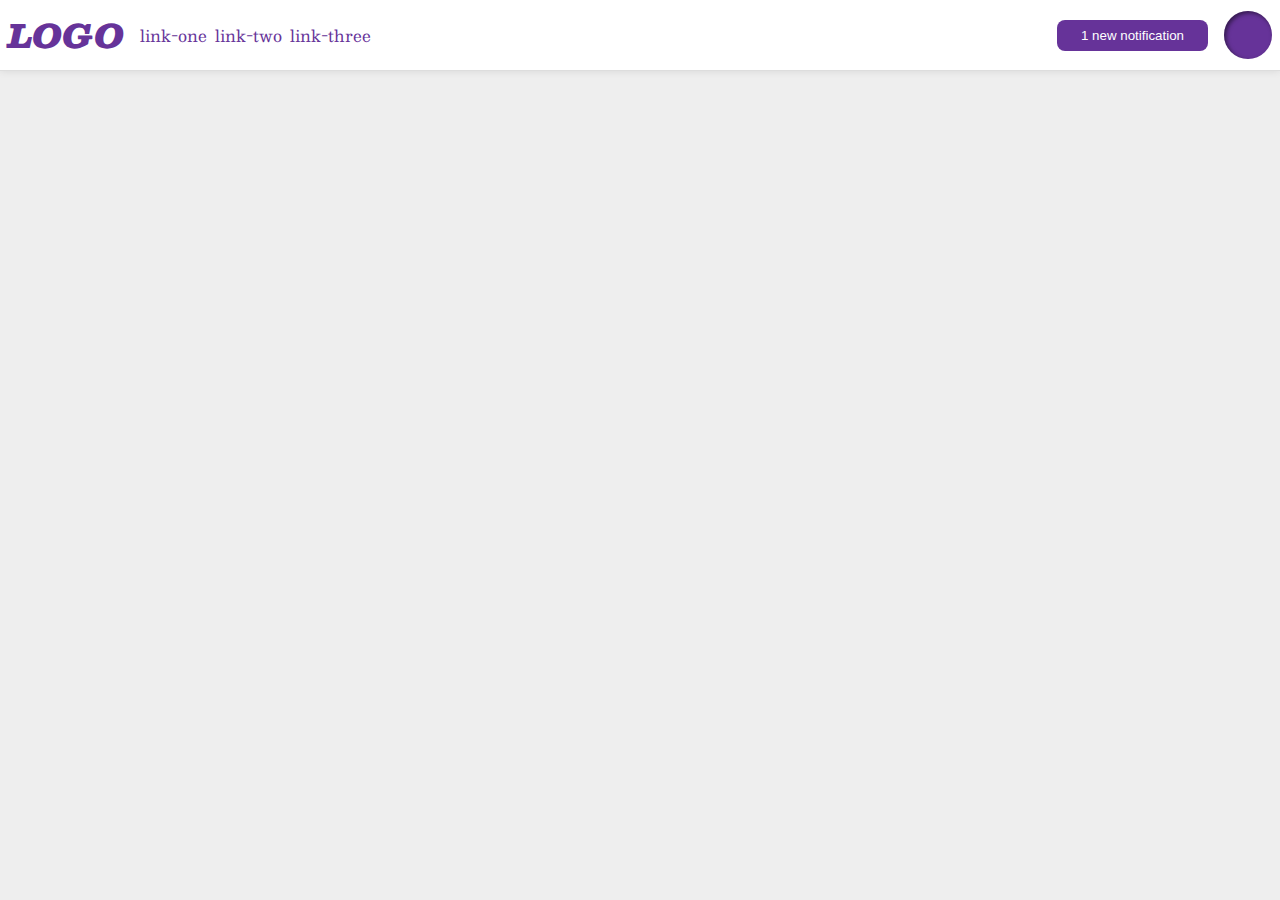
<file: foundations/flex/03-flex-header-2/index.html>
<!DOCTYPE html>
<html lang="en">
  <head>
    <meta charset="UTF-8">
    <meta http-equiv="X-UA-Compatible" content="IE=edge">
    <meta name="viewport" content="width=device-width, initial-scale=1.0">
    <title>Flex Header 2</title>
    <link rel="stylesheet" href="style.css">
  </head>
  <body>
    <div class="header">
      <div class="left">
      <div class="logo">
        LOGO
      </div>
      <ul class="links">
        <li><a href="https://google.com">link-one</a></li>
        <li><a href="https://google.com">link-two</a></li>
        <li><a href="https://google.com">link-three</a></li>
      </ul>
      </div>
      <div class="right">
      <button class="notifications">
        1 new notification
      </button>
      <div class="profile-image"></div>
      </div>
    </div>
  </body>
</html>
</file>
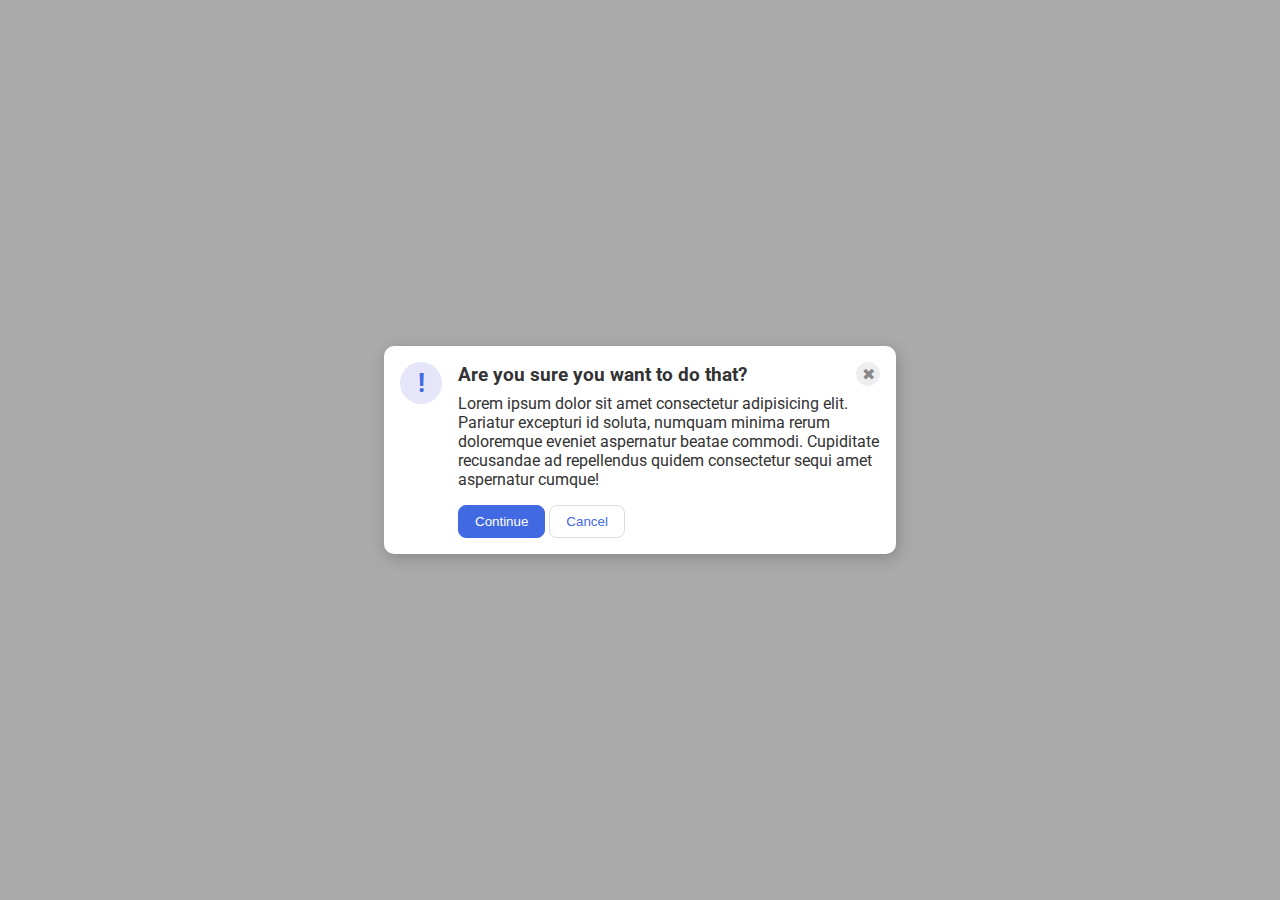
<file: foundations/flex/05-flex-modal/index.html>
<!DOCTYPE html>
<html lang="en">
  <head>
    <meta charset="UTF-8">
    <meta http-equiv="X-UA-Compatible" content="IE=edge">
    <meta name="viewport" content="width=device-width, initial-scale=1.0">
    <link rel="stylesheet" href="style.css">
    <title>Modal</title>
  </head>
  <body>
    <div class="modal">
      <div class="icon">!</div>
      <div class="container">
      <div class="header">Are you sure you want to do that?
      <button class="close-button">✖</button>
      </div>
    
      <div class="text">Lorem ipsum dolor sit amet consectetur adipisicing elit. Pariatur excepturi id soluta, numquam minima rerum doloremque eveniet aspernatur beatae commodi. Cupiditate recusandae ad repellendus quidem consectetur sequi amet aspernatur cumque!</div>
      <button class="continue">Continue</button>
      <button class="cancel">Cancel</button>
      </div>
    </div>
  </body>
</html>
</file>
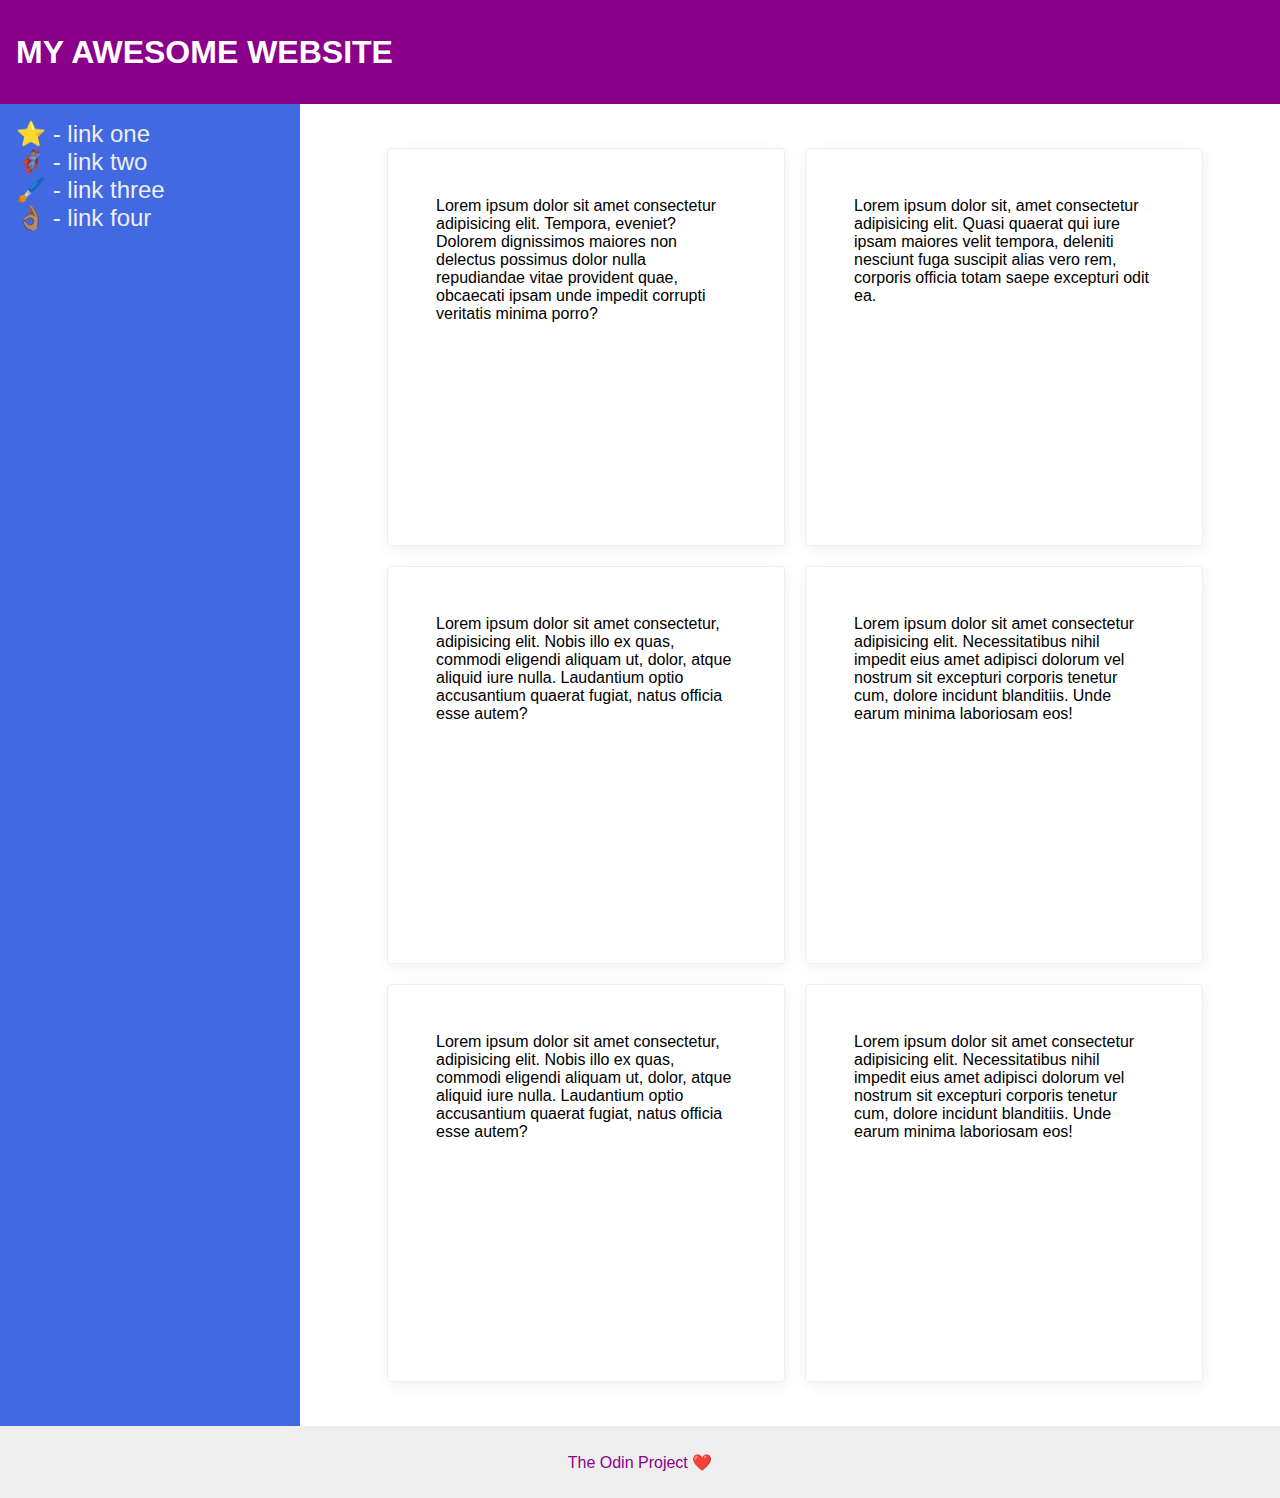
<file: foundations/flex/07-flex-layout-2/index.html>
<!DOCTYPE html>
<html lang="en">
  <head>
    <meta charset="UTF-8">
    <meta http-equiv="X-UA-Compatible" content="IE=edge">
    <meta name="viewport" content="width=device-width, initial-scale=1.0">
    <title>The Holy Grail</title>
    <link rel="stylesheet" href="style.css">
  </head>
  <body>
    <div class="header">
      MY AWESOME WEBSITE
    </div>
    <div class="container">
      <div class="sidebar">
        <ul>
          <li><a href="#">⭐ - link one</a></li>
          <li><a href="#">🦸🏽‍♂️ - link two</a></li>
          <li><a href="#">🖌️ - link three</a></li>
          <li><a href="#">👌🏽 - link four</a></li>
        </ul>
      </div>
      <div class="container1">
        <div class="card">Lorem ipsum dolor sit amet consectetur adipisicing elit. Tempora, eveniet? Dolorem dignissimos maiores non delectus possimus dolor nulla repudiandae vitae provident quae, obcaecati ipsam unde impedit corrupti veritatis minima porro?</div>
        <div class="card">Lorem ipsum dolor sit, amet consectetur adipisicing elit. Quasi quaerat qui iure ipsam maiores velit tempora, deleniti nesciunt fuga suscipit alias vero rem, corporis officia totam saepe excepturi odit ea.</div>
        <div class="card">Lorem ipsum dolor sit amet consectetur, adipisicing elit. Nobis illo ex quas, commodi eligendi aliquam ut, dolor, atque aliquid iure nulla. Laudantium optio accusantium quaerat fugiat, natus officia esse autem?</div>
        <div class="card">Lorem ipsum dolor sit amet consectetur adipisicing elit. Necessitatibus nihil impedit eius amet adipisci dolorum vel nostrum sit excepturi corporis tenetur cum, dolore incidunt blanditiis. Unde earum minima laboriosam eos!</div>
        <div class="card">Lorem ipsum dolor sit amet consectetur, adipisicing elit. Nobis illo ex quas, commodi eligendi aliquam ut, dolor, atque aliquid iure nulla. Laudantium optio accusantium quaerat fugiat, natus officia esse autem?</div>
        <div class="card">Lorem ipsum dolor sit amet consectetur adipisicing elit. Necessitatibus nihil impedit eius amet adipisci dolorum vel nostrum sit excepturi corporis tenetur cum, dolore incidunt blanditiis. Unde earum minima laboriosam eos!</div>
      </div>
    </div>
    <div class="footer">
      The Odin Project ❤️
    </div>
  </body>
</html>
</file>
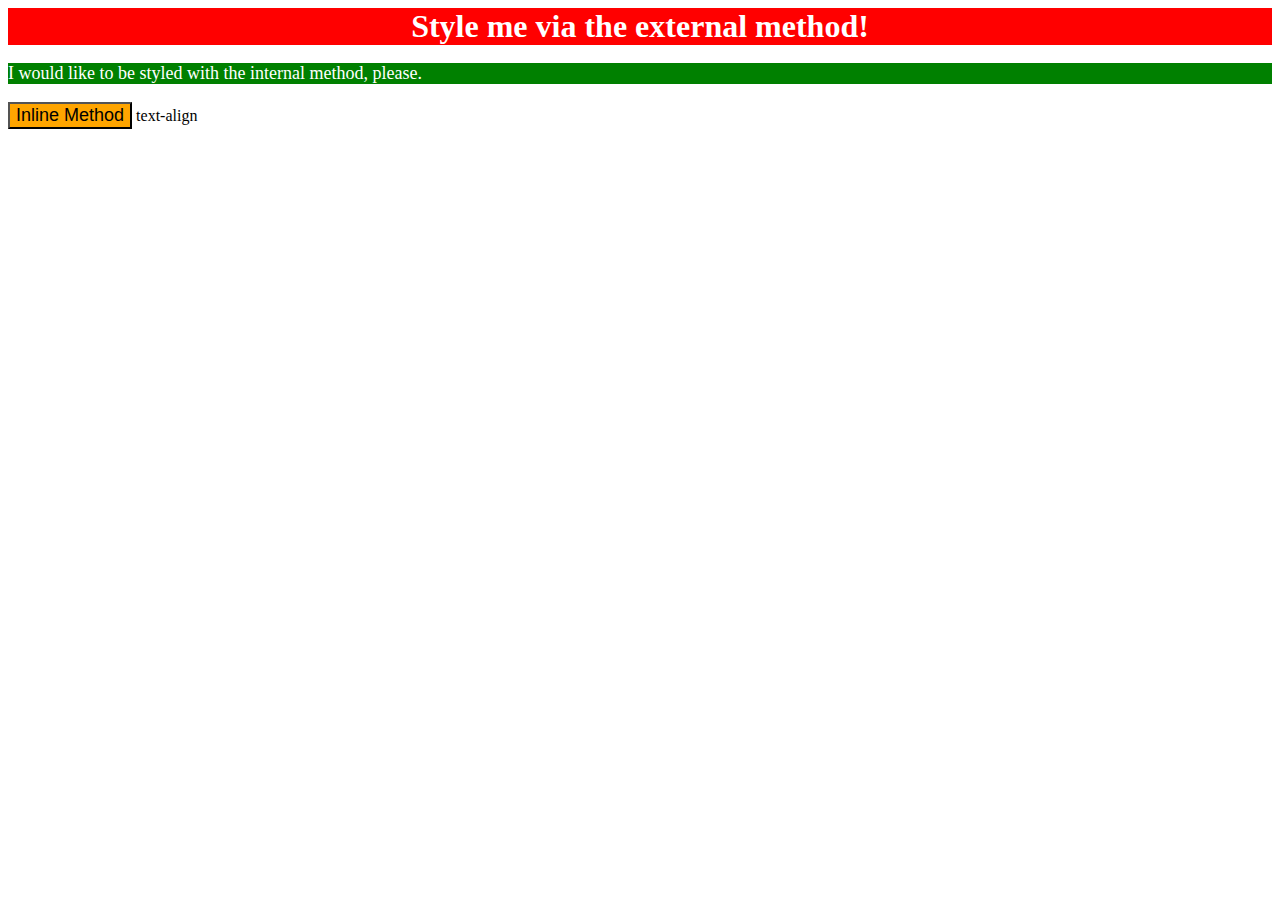
<file: foundations/intro-to-css/01-css-methods/index.html>
<!DOCTYPE html>
<html lang="en">
  <head>
    <meta charset="UTF-8">
    <meta http-equiv="X-UA-Compatible" content="IE=edge">
    <meta name="viewport" content="width=device-width, initial-scale=1.0">
    <title>Methods for Adding CSS</title>
  </head>
  <body>
    <div>Style me via the external method!</div>
    <link rel="stylesheet" href="style.css">
    <p>I would like to be styled with the internal method, please.</p>
    <style>
      p {
        background-color: green;
        color: white;
        font-size: 18px;
      }
    </style>
   <button style="background-color:orange ; font-size: 18px;">Inline Method</button>
  </body>
</html> text-align
</file>
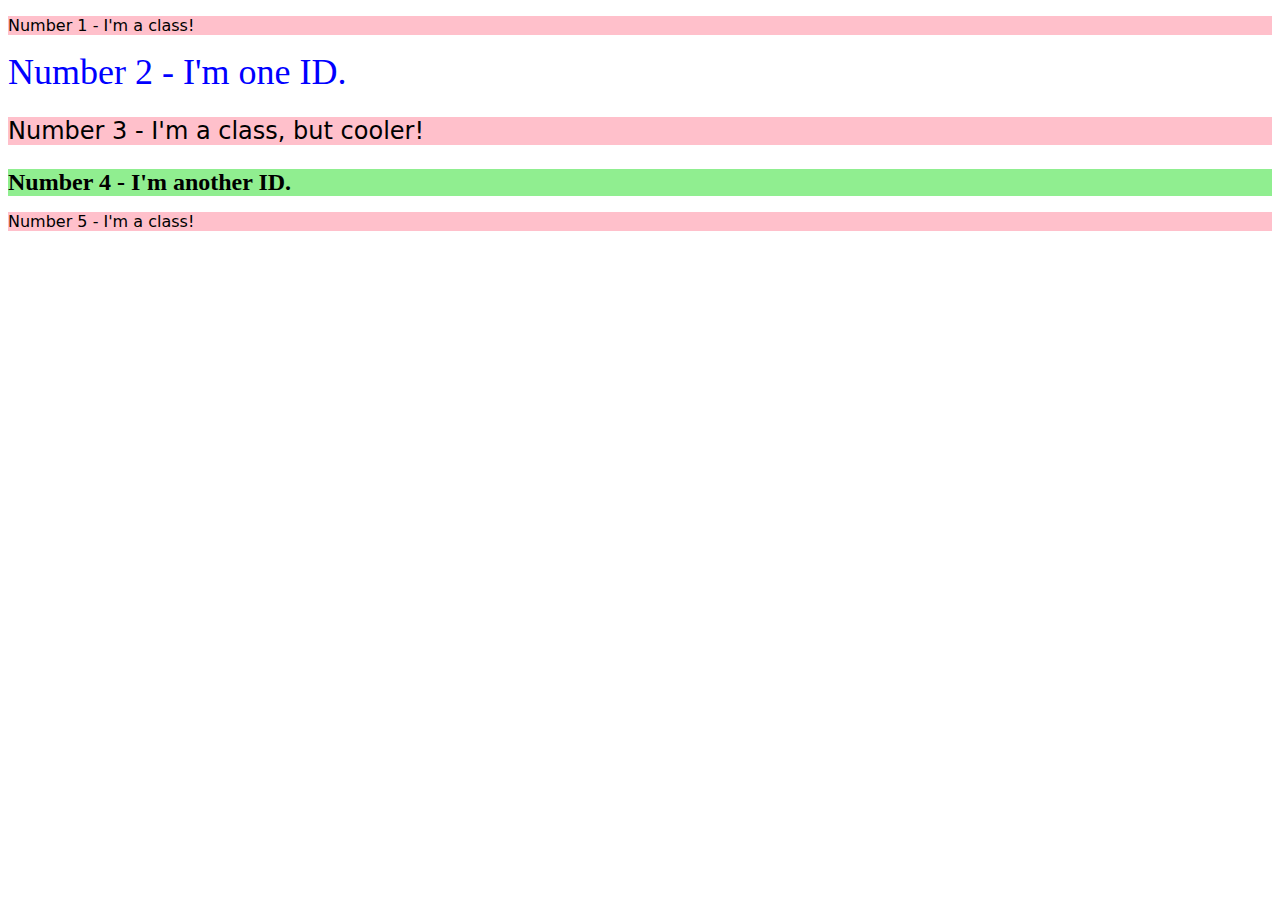
<file: foundations/intro-to-css/02-class-id-selectors/index.html>
<!DOCTYPE html>
<html lang="en">
  <head>
    <meta charset="UTF-8">
    <meta http-equiv="X-UA-Compatible" content="IE=edge">
    <meta name="viewport" content="width=device-width, initial-scale=1.0">
    <title>Class and ID Selectors</title>
    <link rel="stylesheet" href="style.css">
  </head>
  <body>
    <p class="odd">Number 1 - I'm a class!</p>
    <div id="one">Number 2 - I'm one ID.</div>
    <p class="odd, big">Number 3 - I'm a class, but cooler!</p>
    <div class="two">Number 4 - I'm another ID.</div>
    <p class="odd">Number 5 - I'm a class!</p>
  </body>
</html>
</file>
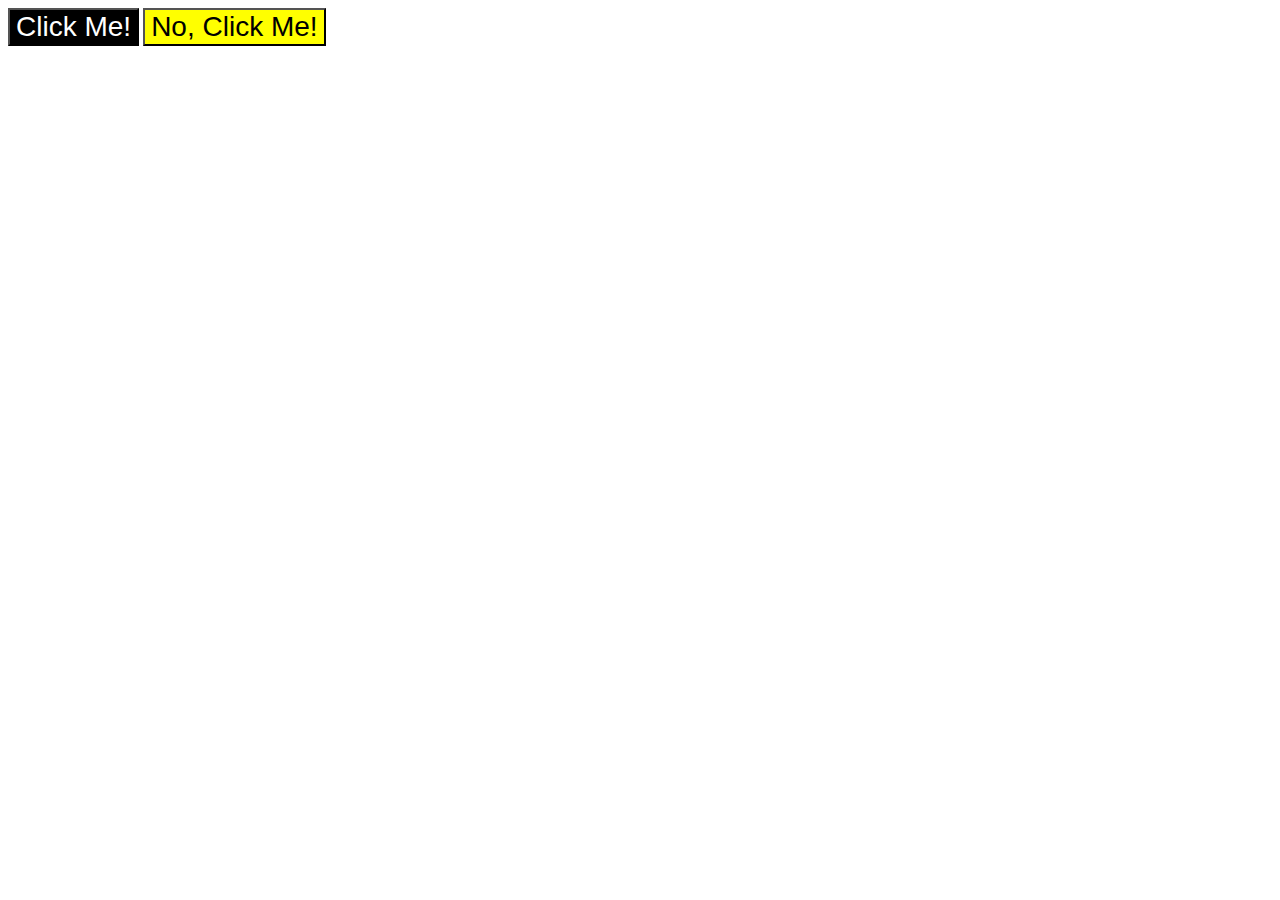
<file: foundations/intro-to-css/03-grouping-selectors/index.html>
<!DOCTYPE html>
<html lang="en">
  <head>
    <meta charset="UTF-8">
    <meta http-equiv="X-UA-Compatible" content="IE=edge">
    <meta name="viewport" content="width=device-width, initial-scale=1.0">
    <title>Grouping Selectors</title>
    <link rel="stylesheet" href="style.css">
  </head>
  <body>
    <button class="inverted">Click Me!</button>
    <button class="fancy" >No, Click Me!</button>
  </body>
</html>
</file>
<file: foundations/flex/03-flex-header-2/style.css>
/* this is some magical font-importing.  
you'll learn about it later. */
@import url('https://fonts.googleapis.com/css2?family=Besley:ital,wght@0,400;1,900&display=swap');

body {
  margin: 0;
  background: #eee;
  font-family: Besley, serif;
}

.header {
  display: flex;
  justify-content: space-between;
  padding: 8px;
  align-items: center;
  background: white;
  border-bottom: 1px solid #ddd;
  box-shadow: 0 0 8px rgba(0,0,0,.1);
}

.profile-image {
  background: rebeccapurple;
  box-shadow: inset 2px 2px 4px rgba(0,0,0,.5);
  border-radius: 50%;
  width: 48px;
  height: 48px;
}

.left, .right {
  display: flex;
  gap: 16px;
  align-items: center;
}

ul {
  display: flex;
  margin: 0;
  padding: 0;
  gap: 8px;
}

.logo {
  
  color: rebeccapurple;
  font-size: 32px;
  font-weight: 900;
  font-style: italic;
  
}

button {
  border: none;
  border-radius: 8px;
  background: rebeccapurple;
  color: white;
  padding: 8px 24px;

  
}

a {
  /* this removes the line under our links */
  text-decoration: none;
  color: rebeccapurple;
}

ul {
  list-style-type: none;
}
</file>
<file: foundations/flex/05-flex-modal/style.css>
@import url('https://fonts.googleapis.com/css2?family=Roboto:wght@400;700&display=swap');

html, body {
  height: 100%;
}

body {
  font-family: Roboto, sans-serif;
  margin: 0;
  background: #aaa;
  color: #333;
  /* I'll give you this one for free lol */
  display: flex;
  align-items: center;
  justify-content: center;
}

.modal {
  display: flex;
  gap: 16px;
  background: white;
  width: 480px;
  border-radius: 10px;
  box-shadow: 2px 4px 16px rgba(0,0,0,.2);
  padding: 16px;
}

.icon {
  color: royalblue;
  font-size: 26px;
  font-weight: 700;
  background: lavender;
  width: 42px;
  height: 42px;
  border-radius: 50%;
  display: flex;
  align-items: center;
  justify-content: center;
  flex-shrink: 0;
}

.close-button {
  background: #eee;
  border-radius: 50%;
  color: #888;
  font-weight: 400;
  font-size: 16px;
  height: 24px;
  width: 24px;
  display: flex;
  align-items: center;
  justify-content: center;
  border: 1px solid #eee;
  padding: 0;
}

button {
  cursor: pointer;
  padding: 8px 16px;
  border-radius: 8px;
}

button.continue {
  background: royalblue;
  border: 1px solid royalblue;
  color: white;
}

button.cancel {
  background: white;
  border: 1px solid #ddd;
  color: royalblue;
}

.header {
  display: flex;
  justify-content: space-between;
  align-items: center;
  font-weight: bold;
  font-size: 1.2rem;
  margin-bottom: 8px;

}

.text {
  margin-bottom: 16px;
}
</file>
<file: foundations/flex/07-flex-layout-2/style.css>
body {
  font-family: -apple-system, BlinkMacSystemFont, 'Segoe UI', Roboto, Oxygen, Ubuntu, Cantarell, 'Open Sans', 'Helvetica Neue', sans-serif;
  margin: 0;
  min-height: 100vh;
}

.header {
  height: 72px;
  background: darkmagenta;
  color: white;
}

.footer {
  height: 72px;
  background: #eee;
  color: darkmagenta;
}

.sidebar {
  width: 300px;
  background: royalblue;
  box-sizing: border-box;
}

.card {
  border: 1px solid #eee;
  box-shadow: 2px 4px 16px rgba(0,0,0,.06);
  border-radius: 4px;
}



a {
  text-decoration: none;
  color:#eee
}

ul {
  list-style: none;
  margin: 0;
  padding: 0;
  font-size: 24px;
}

body {
  display: flex;
  flex-direction: column;
}

.sidebar {
  display: flex;
  flex-direction: column;
  min-width: 300px;
  padding: 16px;
  flex-shrink: 0;
}

.header {
  display: flex;
  align-items: center;
  font-size: 32px;
  font-weight: 900;
  padding: 16px;
}

.footer {
  display: flex;
  justify-content: center;
  align-items: center;
}

.container {
  display: flex;
  flex-grow: 1;
  gap: 10px;
  
}

.container1 {
  display: flex;
  flex-flow: row wrap;
  gap: 20px;
  justify-content: center;
  flex: 1;
  align-content: flex-start;
  padding: 44px;
}

.card {
  padding: 48px;
  width: 300px;
  height: 300px;
  gap: 10px;
}
</file>
<file: foundations/intro-to-css/01-css-methods/style.css>
div {
    background-color: red;
    color: white;
    font-size: 32px;
    text-align: center;
    font-weight: bold;;
}
</file>
<file: foundations/intro-to-css/02-class-id-selectors/style.css>
p.odd, p.big {
    background-color: #FFC0CB;
    font-family: Verdana, 'Dejavu sans' , sans-serif;
    


}

#one {
    color: blue;
    font-size: 36px;
}

.two {
    font-size: 24px;
    background-color: #90EE90;
    font-weight: bold;
}

p.big {
font-size: 24px;

}
</file>
<file: foundations/intro-to-css/03-grouping-selectors/style.css>
.inverted,
.fancy {
  font-family: Helvetica, "Times New Roman", sans-serif;
  font-size: 28px;
}

.inverted {
  background-color: black;
  color: white;
}

.fancy {
  background-color: yellow;
}
</file>
